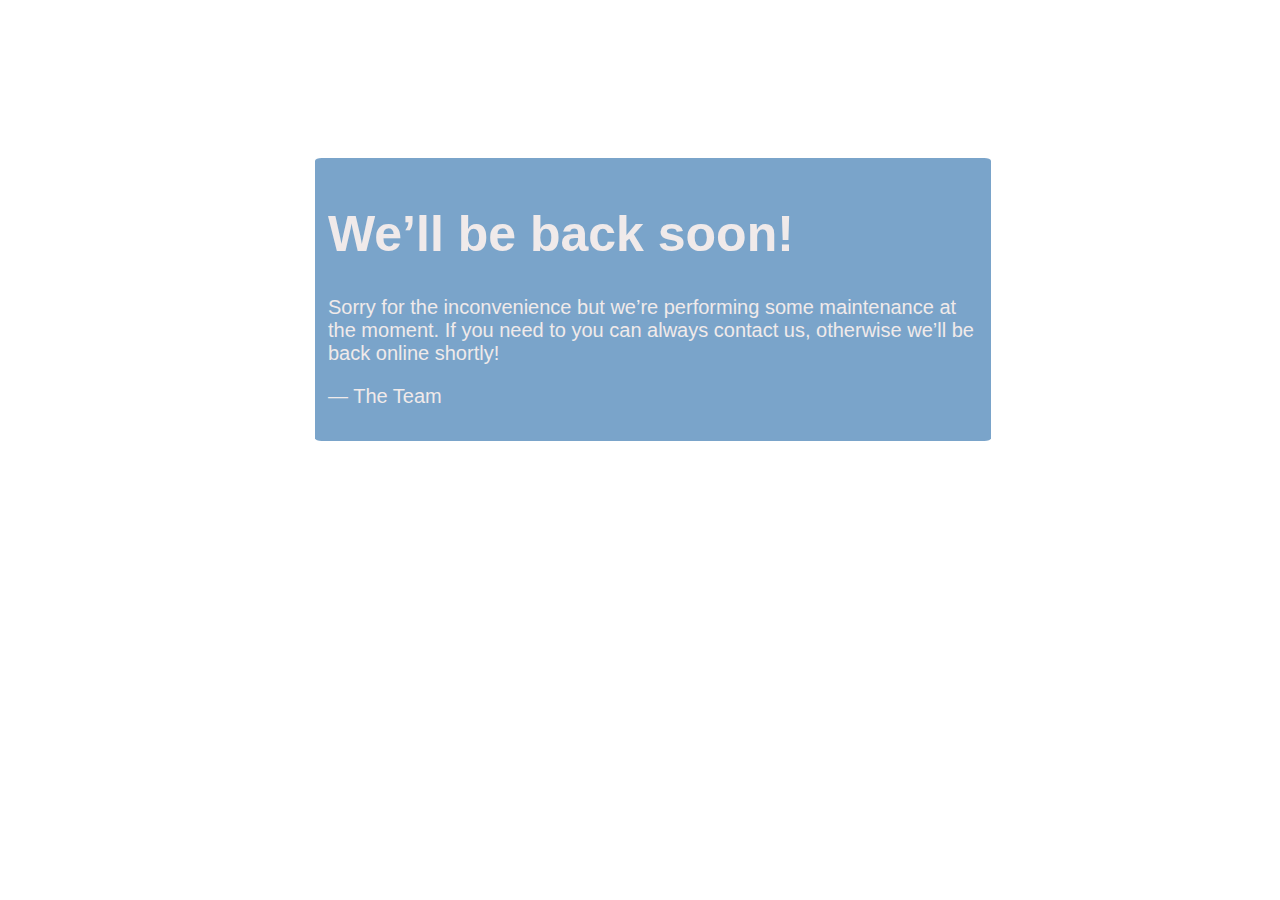
<file: undermaintenance.html>
<!doctype html>
<html>
     <head>
          <title>Under Maintenance</title>
          <meta charset="utf-8"/>
          <meta name="robots" content="noindex"/>
          <meta name="viewport" content="width=device-width, initial-scale=1.0">
          <style>
               body { 
                    text-align: center; 
                    padding: 20px; 
                    font: 20px Helvetica, sans-serif; 
                    color: #efe8e8;
                    background-image: url(https://images.unsplash.com/photo-1618005198919-d3d4b5a92ead?ixlib=rb-4.0.3&ixid=MnwxMjA3fDB8MHxwaG90by1wYWdlfHx8fGVufDB8fHx8&auto=format&fit=crop&w=1374&q=80);

               }
               @media (min-width: 768px){
                    body{ padding-top: 150px; }
               }
               h1 { 
                    font-size: 50px;
               }
               article { 
                    display: block; 
                    text-align: left; 
                    max-width: 650px; 
                    margin: 0 auto; }
               .container {
                    width: 100% !important;
                    border-color: 0 3px 20px rgba(0, 0, 0, 0.4);
                    border-radius: 1%;
                    padding: 2%;
                    margin-bottom: 5%;
               
                    background-color: rgb(108, 155, 197);
                    opacity: 90%;
               }
          </style>
     </head>
     <body>
          <article>
               <div class="container">
                    <h1>We&rsquo;ll be back soon!</h1>
                    <div>
                         <p>Sorry for the inconvenience but we&rsquo;re performing some maintenance at the moment. If you need to you can always contact us, otherwise we&rsquo;ll be back online shortly!</p>
                         <p>&mdash; The Team</p>
                    </div>
               </div>
          </article>
     </body>
</html>
</file>
